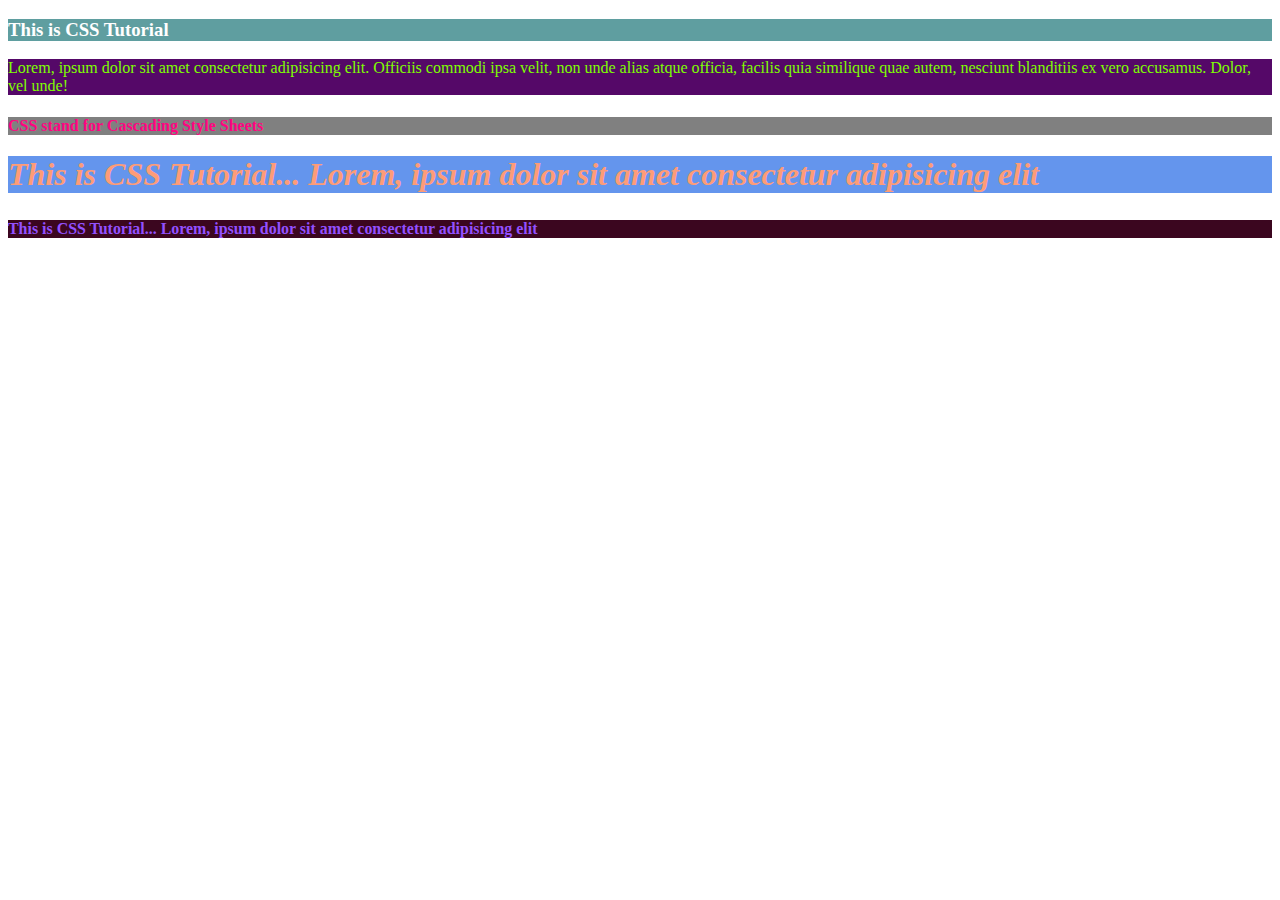
<file: index.html>
<!DOCTYPE html>
<html lang="en">

<head>
    <meta charset="UTF-8">
    <meta name="viewport" content="width=device-width, initial-scale=1.0">
    <title>Document</title>
    <!-- external styling -->
<link rel="stylesheet" href="style.css">
    <!-- iternal styling -->
     <style>
        p{
            color: chartreuse;
            background-color: rgb(85, 8, 104);
        }
     </style>
</head>

<body>
    <!-- inline styling -->

    <h3 style="color: white;background-color: cadetblue;">This is CSS Tutorial</h3>
    <p>Lorem, ipsum dolor sit amet consectetur adipisicing elit. Officiis commodi ipsa velit, non unde alias atque
        officia, facilis quia similique quae autem, nesciunt blanditiis ex vero accusamus. Dolor, vel unde!</p>
        <h4>CSS stand for Cascading Style Sheets</h4>


        <!-- CSS Selectors -->
         <!-- Id Selectors -->
         <div id="first">
            <h1>This is CSS Tutorial... Lorem, ipsum dolor sit amet consectetur adipisicing elit</h1>
         </div>
        <!-- Class Selectors -->
         <div class="second">
            <h5>This is CSS Tutorial... Lorem, ipsum dolor sit amet consectetur adipisicing elit</h5>
         </div>
          
</body>

</html>
</file>
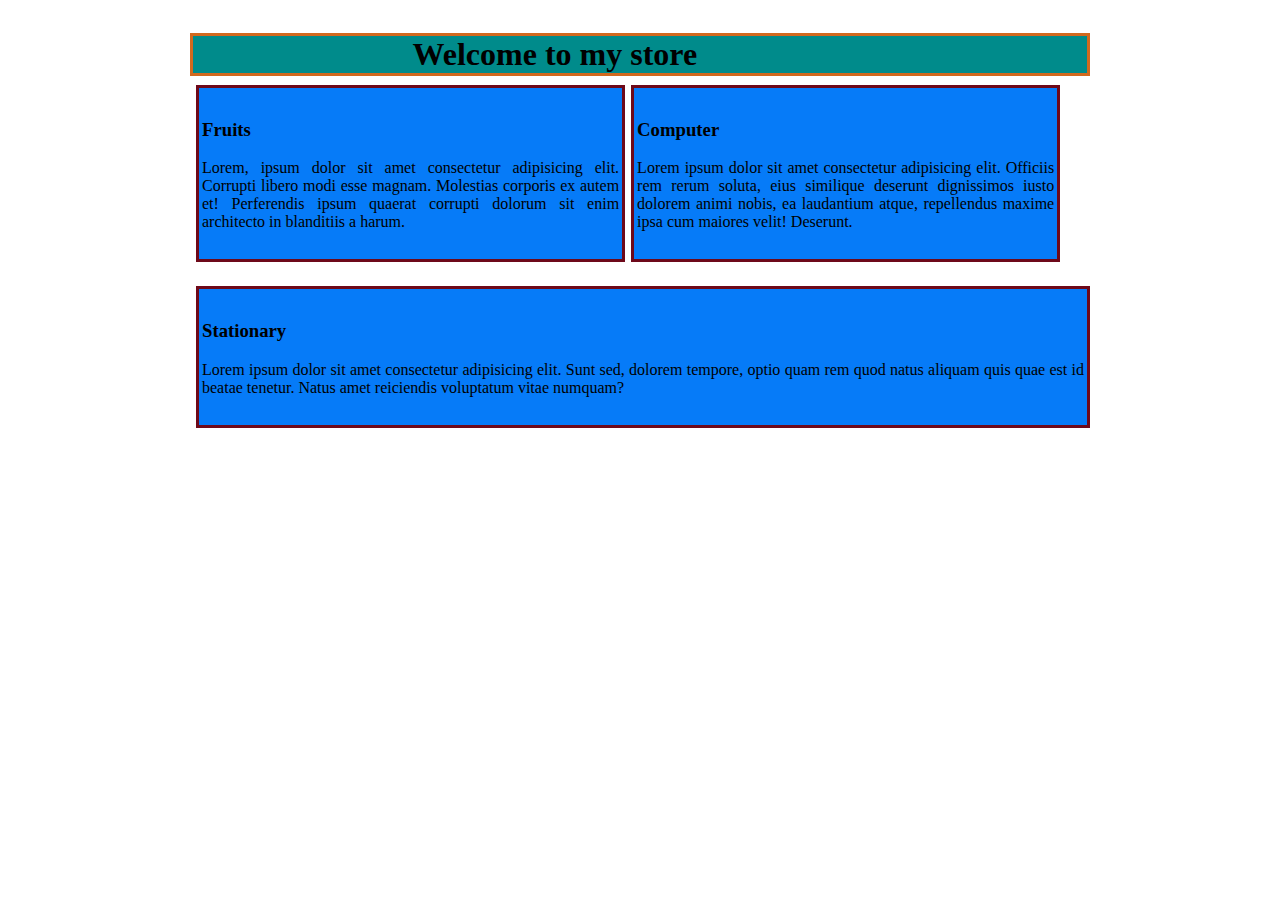
<file: Alignment.html>
<!DOCTYPE html>
<html lang="en">

<head>
    <meta charset="UTF-8">
    <meta name="viewport" content="width=device-width, initial-scale=1.0">
    <title>Alignment</title>
    <style>
        * {
            box-sizing: border-box;
        }

        body {
            font-family: 'Gill Sans' sans-serif;
        }

        .container {
            width: 900px;
            border: 3px solid chocolate;
            margin: 33px auto;
            background-color: darkcyan;
        }

        .item {
            border: 3px solid rgb(110, 9, 26);
            margin: 12px 3px;
            padding: 12px 3px;
            background-color: rgb(6, 123, 248);
        }

        #fruits {
            float: left;
            width: 48%;
        }

        #computer {
            float: left;
            width: 48%;
        }

        #stationary {
            float: left;
            width: 100%;
            clear: both;
            clear: left;

        }

        p,h3 {
            text-align: center;
            text-align: justify;
        }

        h1 {
            margin: auto;
            width: 455px;
        }
    </style>
</head>

<body>

    <div class="container">
        <h1>Welcome to my store</h1>
        <div id="fruits" class="item">
            <h3>Fruits</h3>
            <p id="fruitspara" class="para">Lorem, ipsum dolor sit amet consectetur adipisicing elit. Corrupti libero
                modi esse magnam. Molestias corporis ex autem et! Perferendis ipsum quaerat corrupti dolorum sit enim
                architecto in blanditiis a harum.</p>
        </div>
        <div id="computer" class="item">
            <h3>Computer</h3>
            <p id="computerpara" class="para">Lorem ipsum dolor sit amet consectetur adipisicing elit. Officiis rem
                rerum soluta, eius similique deserunt dignissimos iusto dolorem animi nobis, ea laudantium atque,
                repellendus maxime ipsa cum maiores velit! Deserunt.</p>
        </div>
        <div id="stationary" class="item">
            <h3>Stationary</h3>
            <p id="stationarypara" class="para">Lorem ipsum dolor sit amet consectetur adipisicing elit. Sunt sed,
                dolorem tempore, optio quam rem quod natus aliquam quis quae est id beatae tenetur. Natus amet
                reiciendis voluptatum vitae numquam?</p>
        </div>
    </div>
</body>

</html>
</file>
<file: style.css>
h4{
    color: rgb(255, 4, 129);
    background-color: gray;
}

/* Id Selector */
#first{
    color: rgb(253, 156, 120);
    background-color: cornflowerblue;
    font-style: italic;

}
.second{
    color: rgb(147, 80, 255);
    background-color: rgb(59, 6, 31);
    font-size: larger;
}
</file>
